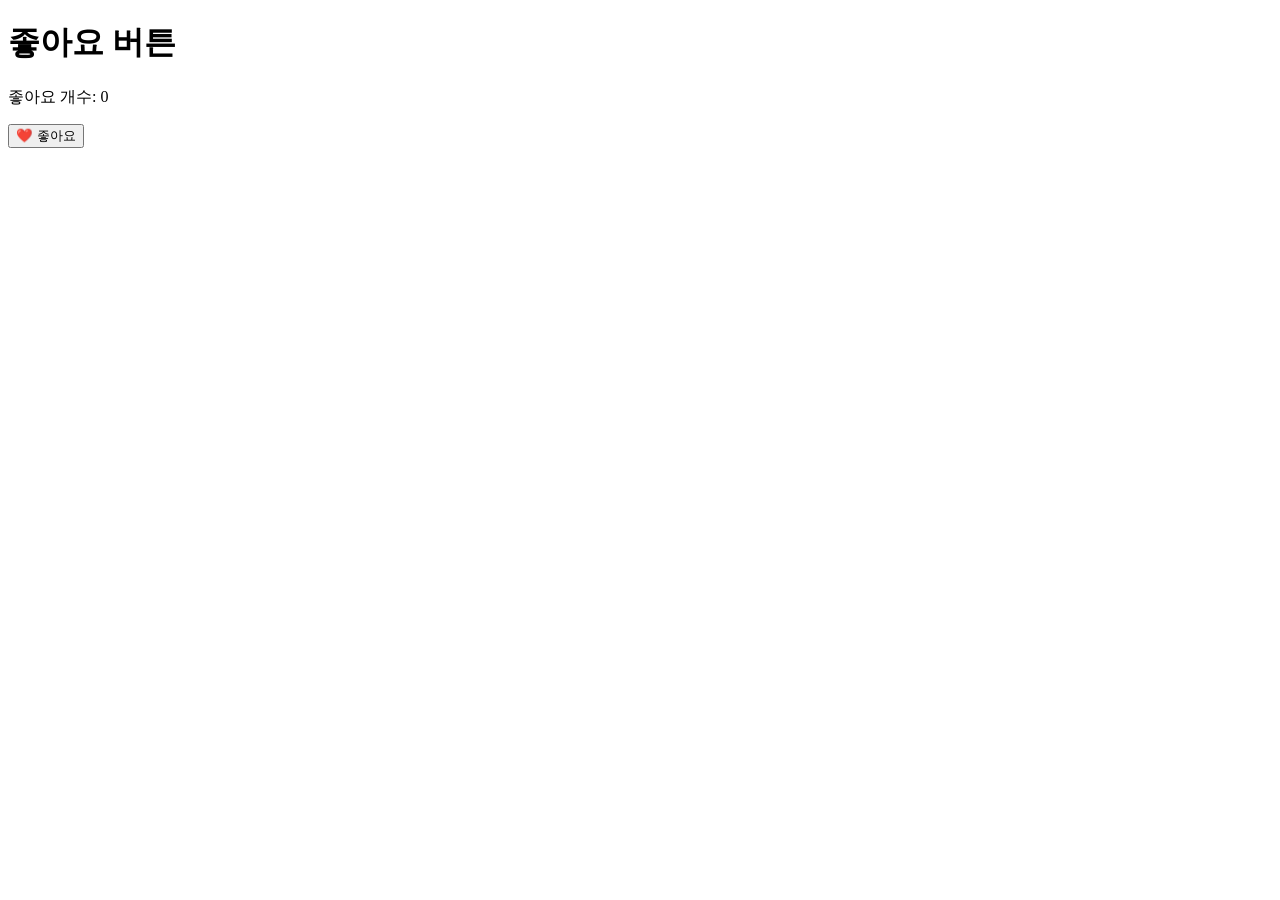
<file: 1st/examples/index.html>
<!doctype html>
<html lang="ko">
  <head>
    <meta charset="UTF-8" />
    <title>FE 교육</title>
    <!-- <link rel="stylesheet" href="./style.css" />-->
  </head>
  <body>
    <div class="container">
      <h1>좋아요 버튼</h1>
      <p id="count">좋아요 개수: 0</p>
      <button id="likeBtn">❤️ 좋아요</button>
    </div>

    <!-- <script src="./script.js"></script> -->
  </body>
</html>
</file>
<file: 1st/examples/style.css>
body {
  font-family: sans-serif;
  background-color: #f5f5f5;
}

.container {
  width: 300px;
  margin: 100px auto;
  text-align: center;
  padding: 20px;
  background: white;
  border-radius: 10px;
  box-shadow: 0 4px 10px rgba(0, 0, 0, 0.1);
}

button {
  padding: 10px 20px;
  border: none;
  border-radius: 8px;
  background-color: #ff4757;
  color: white;
  font-size: 16px;
  cursor: pointer;
}
</file>
